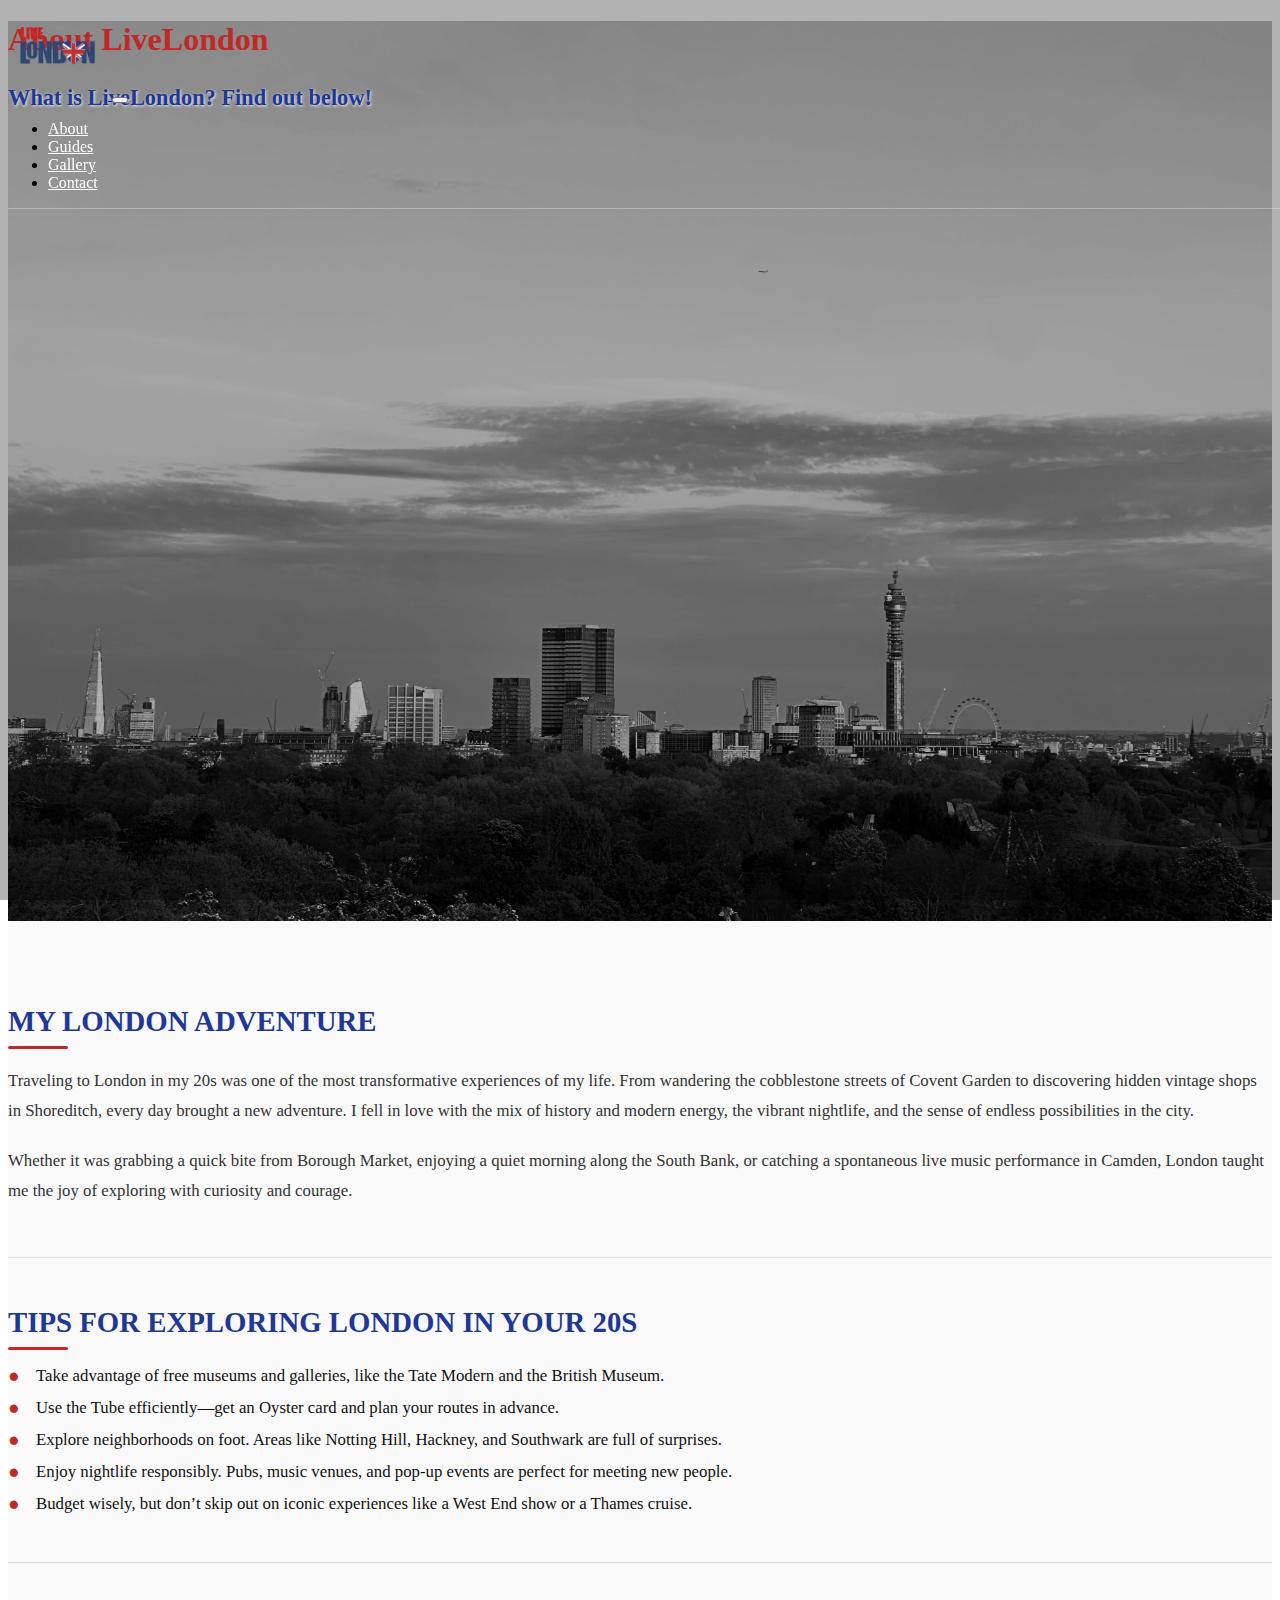
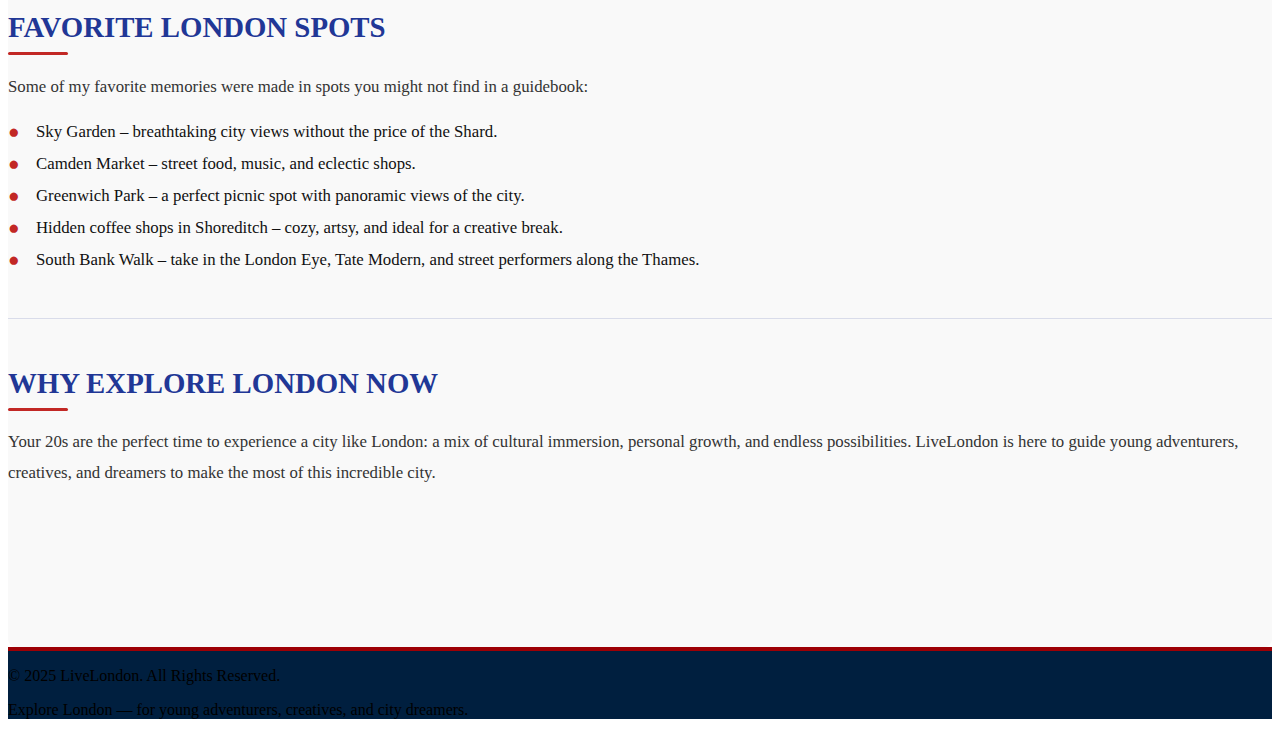
<file: about.html>
<!DOCTYPE html>
<html lang="en">
<head>
  <meta charset="utf-8" />
  <meta name="viewport" content="width=device-width, initial-scale=1, shrink-to-fit=no" />
  <meta name="description" content="Your guide to the best of London in your 20s — nightlife, food, culture, and hidden gems." />
  <meta name="author" content="LiveLondon" />
  <title>LiveLondon | About</title>
  <link rel="icon" type="image/x-icon" href="london.png" />

  <!-- Bootstrap v5.3.7 -->
  <link
    href="https://cdn.jsdelivr.net/npm/bootstrap@5.3.7/dist/css/bootstrap.min.css"
    rel="stylesheet"
    integrity="sha384-LN+7fdVzj6u52u30Kp6M/trliBMCMKTyK833zpbD+pXdCLuTusPj697FH4R/5mcr"
    crossorigin="anonymous"
  />

  <!-- Custom styles -->
  <link href="custom.css" rel="stylesheet" />
</head>

<body id="page-top">

  <!-- Navigation -->
  <nav class="navbar navbar-expand-lg navbar-dark" id="mainNav">
    <div class="container px-4">
      <a class="navbar-brand d-flex align-items-center" href="index.html">
          <img src="london.png" alt="LiveLondon logo">
      </a>

      <button class="navbar-toggler" type="button" data-bs-toggle="collapse"
              data-bs-target="#navbarResponsive" aria-controls="navbarResponsive"
              aria-expanded="false" aria-label="Toggle navigation">
        <span class="navbar-toggler-icon"></span>
      </button>

      <div class="collapse navbar-collapse" id="navbarResponsive">
        <ul class="navbar-nav ms-auto">
          <li class="nav-item"><a class="nav-link" href="about.html">About</a></li>
          <li class="nav-item"><a class="nav-link" href="guides.html">Guides</a></li>
          <li class="nav-item"><a class="nav-link" href="gallery.html">Gallery</a></li>
          <li class="nav-item"><a class="nav-link" href="contact.html">Contact</a></li>
        </ul>
      </div>
    </div>
  </nav>

  <!-- Hero Header -->
  <header class="text-white d-flex align-items-center hero-header"
          style="background: url('aboutheader.jpeg') center/cover no-repeat; min-height: 100vh;">
    <div class="container text-center">
      <h1 class="hero-title fw-bold display-4 mb-3">About LiveLondon</h1>
      <p class="hero-subtitle lead mb-0">What is LiveLondon? Find out below!</p>
    </div>
  </header>


  <!-- Main Content -->
<main id="main-content" class="about-content container py-5">
    

    <!-- Personal Story Section -->
    <section class="mb-5">
      <h2>My London Adventure</h2>
      <p>
        Traveling to London in my 20s was one of the most transformative experiences of my life. From wandering the
        cobblestone streets of Covent Garden to discovering hidden vintage shops in Shoreditch, every day brought a new
        adventure. I fell in love with the mix of history and modern energy, the vibrant nightlife, and the sense of
        endless possibilities in the city.
      </p>
      <p>
        Whether it was grabbing a quick bite from Borough Market, enjoying a quiet morning along the South Bank, or
        catching a spontaneous live music performance in Camden, London taught me the joy of exploring with curiosity
        and courage.
      </p>
    </section>

    <!-- Tips Section -->
    <section class="mb-5">
      <h2>Tips for Exploring London in Your 20s</h2>
      <ul>
        <li>Take advantage of free museums and galleries, like the Tate Modern and the British Museum.</li>
        <li>Use the Tube efficiently—get an Oyster card and plan your routes in advance.</li>
        <li>Explore neighborhoods on foot. Areas like Notting Hill, Hackney, and Southwark are full of surprises.</li>
        <li>Enjoy nightlife responsibly. Pubs, music venues, and pop-up events are perfect for meeting new people.</li>
        <li>Budget wisely, but don’t skip out on iconic experiences like a West End show or a Thames cruise.</li>
      </ul>
    </section>

    <!-- Favorite Spots Section -->
    <section class="mb-5">
      <h2>Favorite London Spots</h2>
      <p>
        Some of my favorite memories were made in spots you might not find in a guidebook:
      </p>
      <ul>
        <li>Sky Garden – breathtaking city views without the price of the Shard.</li>
        <li>Camden Market – street food, music, and eclectic shops.</li>
        <li>Greenwich Park – a perfect picnic spot with panoramic views of the city.</li>
        <li>Hidden coffee shops in Shoreditch – cozy, artsy, and ideal for a creative break.</li>
        <li>South Bank Walk – take in the London Eye, Tate Modern, and street performers along the Thames.</li>
      </ul>
    </section>

    <!-- Inspiration Section -->
    <section class="mb-5">
      <h2>Why Explore London Now</h2>
      <p>
        Your 20s are the perfect time to experience a city like London: a mix of cultural immersion, personal growth,
        and endless possibilities. LiveLondon is here to guide young adventurers, creatives, and dreamers to make the
        most of this incredible city.
      </p>
    </section>
  </main>

  <!-- Footer -->
  <footer class="bg-dark text-white text-center py-4 mt-5">
    <div class="container">
      <p class="mb-1">© 2025 LiveLondon. All Rights Reserved.</p>
      <p class="small mb-0">Explore London — for young adventurers, creatives, and city dreamers.</p>
    </div>
  </footer>

  <!-- Bootstrap JS -->
  <script src="https://cdn.jsdelivr.net/npm/bootstrap@5.3.7/dist/js/bootstrap.bundle.min.js"></script>

  <script>
document.addEventListener('DOMContentLoaded', function() {
  const navbar = document.querySelector('.navbar');
  if (!navbar) return;

  window.addEventListener('scroll', () => {
    if (window.scrollY > 50) {
      navbar.classList.add('scrolled');
      navbar.classList.remove('navbar-dark');
      navbar.classList.add('navbar-light');
    } else {
      navbar.classList.remove('scrolled');
      navbar.classList.remove('navbar-light');
      navbar.classList.add('navbar-dark');
    }
  });
});
</script>


</body>
</html>
</file>
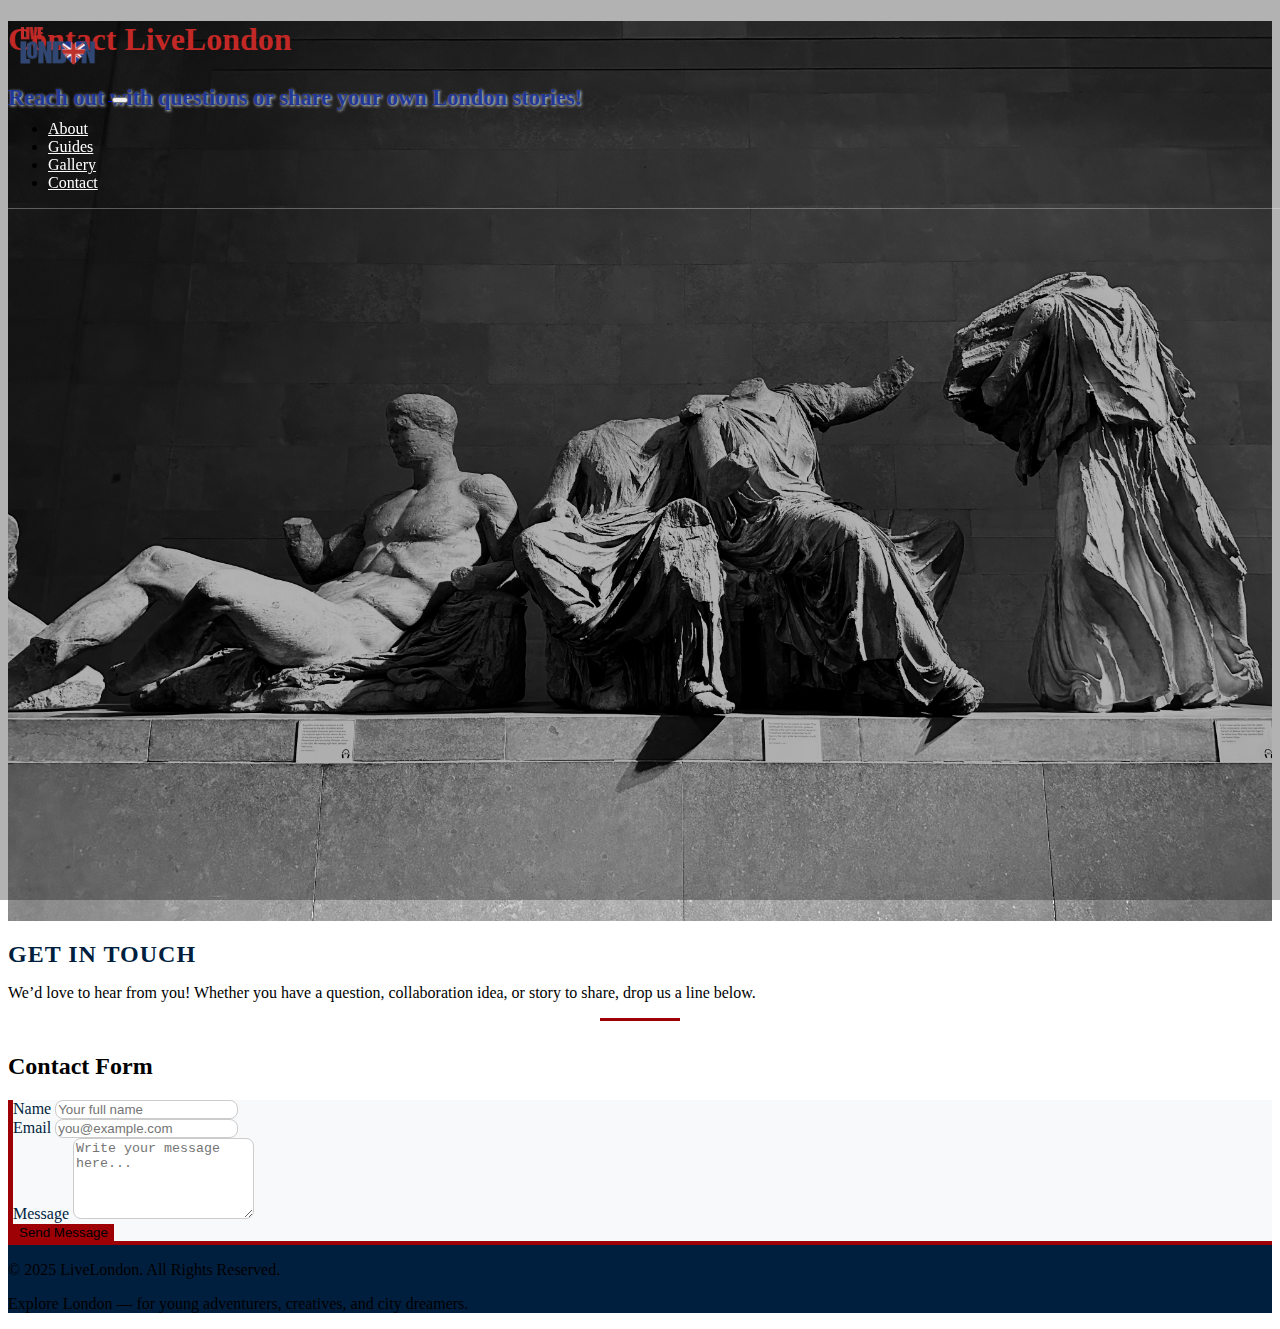
<file: contact.html>
<!DOCTYPE html>
<html lang="en">
<head>
  <meta charset="utf-8" />
  <meta name="viewport" content="width=device-width, initial-scale=1, shrink-to-fit=no" />
  <meta name="description" content="Your guide to the best of London in your 20s — nightlife, food, culture, and hidden gems." />
  <meta name="author" content="LiveLondon" />
  <title>LiveLondon | Contact</title>
  <link rel="icon" type="image/x-icon" href="london.png" />

  <!-- Bootstrap v5.3.7 -->
  <link
    href="https://cdn.jsdelivr.net/npm/bootstrap@5.3.7/dist/css/bootstrap.min.css"
    rel="stylesheet"
    integrity="sha384-LN+7fdVzj6u52u30Kp6M/trliBMCMKTyK833zpbD+pXdCLuTusPj697FH4R/5mcr"
    crossorigin="anonymous"
  />

  <!-- Custom styles -->
  <link href="custom.css" rel="stylesheet" />
</head>

<body id="page-top">

  <!-- Navigation -->
  <nav class="navbar navbar-expand-lg navbar-dark" id="mainNav">
    <div class="container px-4">
      <a class="navbar-brand d-flex align-items-center" href="index.html">
        <img src="london.png" alt="LiveLondon logo">
      </a>

      <button class="navbar-toggler" type="button" data-bs-toggle="collapse"
              data-bs-target="#navbarResponsive" aria-controls="navbarResponsive"
              aria-expanded="false" aria-label="Toggle navigation">
        <span class="navbar-toggler-icon"></span>
      </button>

      <div class="collapse navbar-collapse" id="navbarResponsive">
        <ul class="navbar-nav ms-auto">
          <li class="nav-item"><a class="nav-link" href="about.html">About</a></li>
          <li class="nav-item"><a class="nav-link" href="guides.html">Guides</a></li>
          <li class="nav-item"><a class="nav-link" href="gallery.html">Gallery</a></li>
          <li class="nav-item"><a class="nav-link" href="contact.html">Contact</a></li>
        </ul>
      </div>
    </div>
  </nav>

  <!-- Hero Header -->
  <header class="text-white d-flex align-items-center hero-header"
          style="background: url('contactheader.jpeg') center/cover no-repeat; min-height: 100vh;">
    <div class="container text-center">
      <h1 class="hero-title fw-bold display-4 mb-3">Contact LiveLondon</h1>
      <p class="hero-subtitle lead mb-0">Reach out with questions or share your own London stories!</p>
    </div>
  </header>

  <!-- Main Content -->
  <main class="container py-5">
    <section class="contact-intro text-center mb-5">
      <h2 class="section-title">Get in Touch</h2>
      <p class="lead">We’d love to hear from you! Whether you have a question, collaboration idea, or story to share, drop us a line below.</p>
      <hr class="section-divider mx-auto">
    </section>

    <!-- Contact Form -->
    <section class="contact-form-section mb-5">
      <h2 class="visually-hidden">Contact Form</h2>
      <div class="row justify-content-center">
        <div class="col-md-8 col-lg-6">
          <form class="contact-form p-4 shadow rounded">
            <div class="mb-3">
              <label for="name" class="form-label fw-semibold">Name</label>
              <input type="text" class="form-control" id="name" placeholder="Your full name" required>
            </div>
            <div class="mb-3">
              <label for="email" class="form-label fw-semibold">Email</label>
              <input type="email" class="form-control" id="email" placeholder="you@example.com" required>
            </div>
            <div class="mb-3">
              <label for="message" class="form-label fw-semibold">Message</label>
              <textarea class="form-control" id="message" rows="5" placeholder="Write your message here..." required></textarea>
            </div>
            <button type="submit" class="btn btn-primary w-100 mt-3">Send Message</button>
          </form>
        </div>
      </div>
    </section>
</main>

  <!-- Footer -->
  <footer class="bg-dark text-white text-center py-4 mt-5">
    <div class="container">
      <p class="mb-1">© 2025 LiveLondon. All Rights Reserved.</p>
      <p class="small mb-0">Explore London — for young adventurers, creatives, and city dreamers.</p>
    </div>
  </footer>

  <!-- Bootstrap JS -->
  <script src="https://cdn.jsdelivr.net/npm/bootstrap@5.3.7/dist/js/bootstrap.bundle.min.js"></script>

  <script>
  document.addEventListener('DOMContentLoaded', function() {
    const navbar = document.querySelector('.navbar');
    if (!navbar) return;

    window.addEventListener('scroll', () => {
      if (window.scrollY > 50) {
        navbar.classList.add('scrolled');
        navbar.classList.remove('navbar-dark');
        navbar.classList.add('navbar-light');
      } else {
        navbar.classList.remove('scrolled');
        navbar.classList.remove('navbar-light');
        navbar.classList.add('navbar-dark');
      }
    });
  });
  </script>
</body>
</html>
</file>
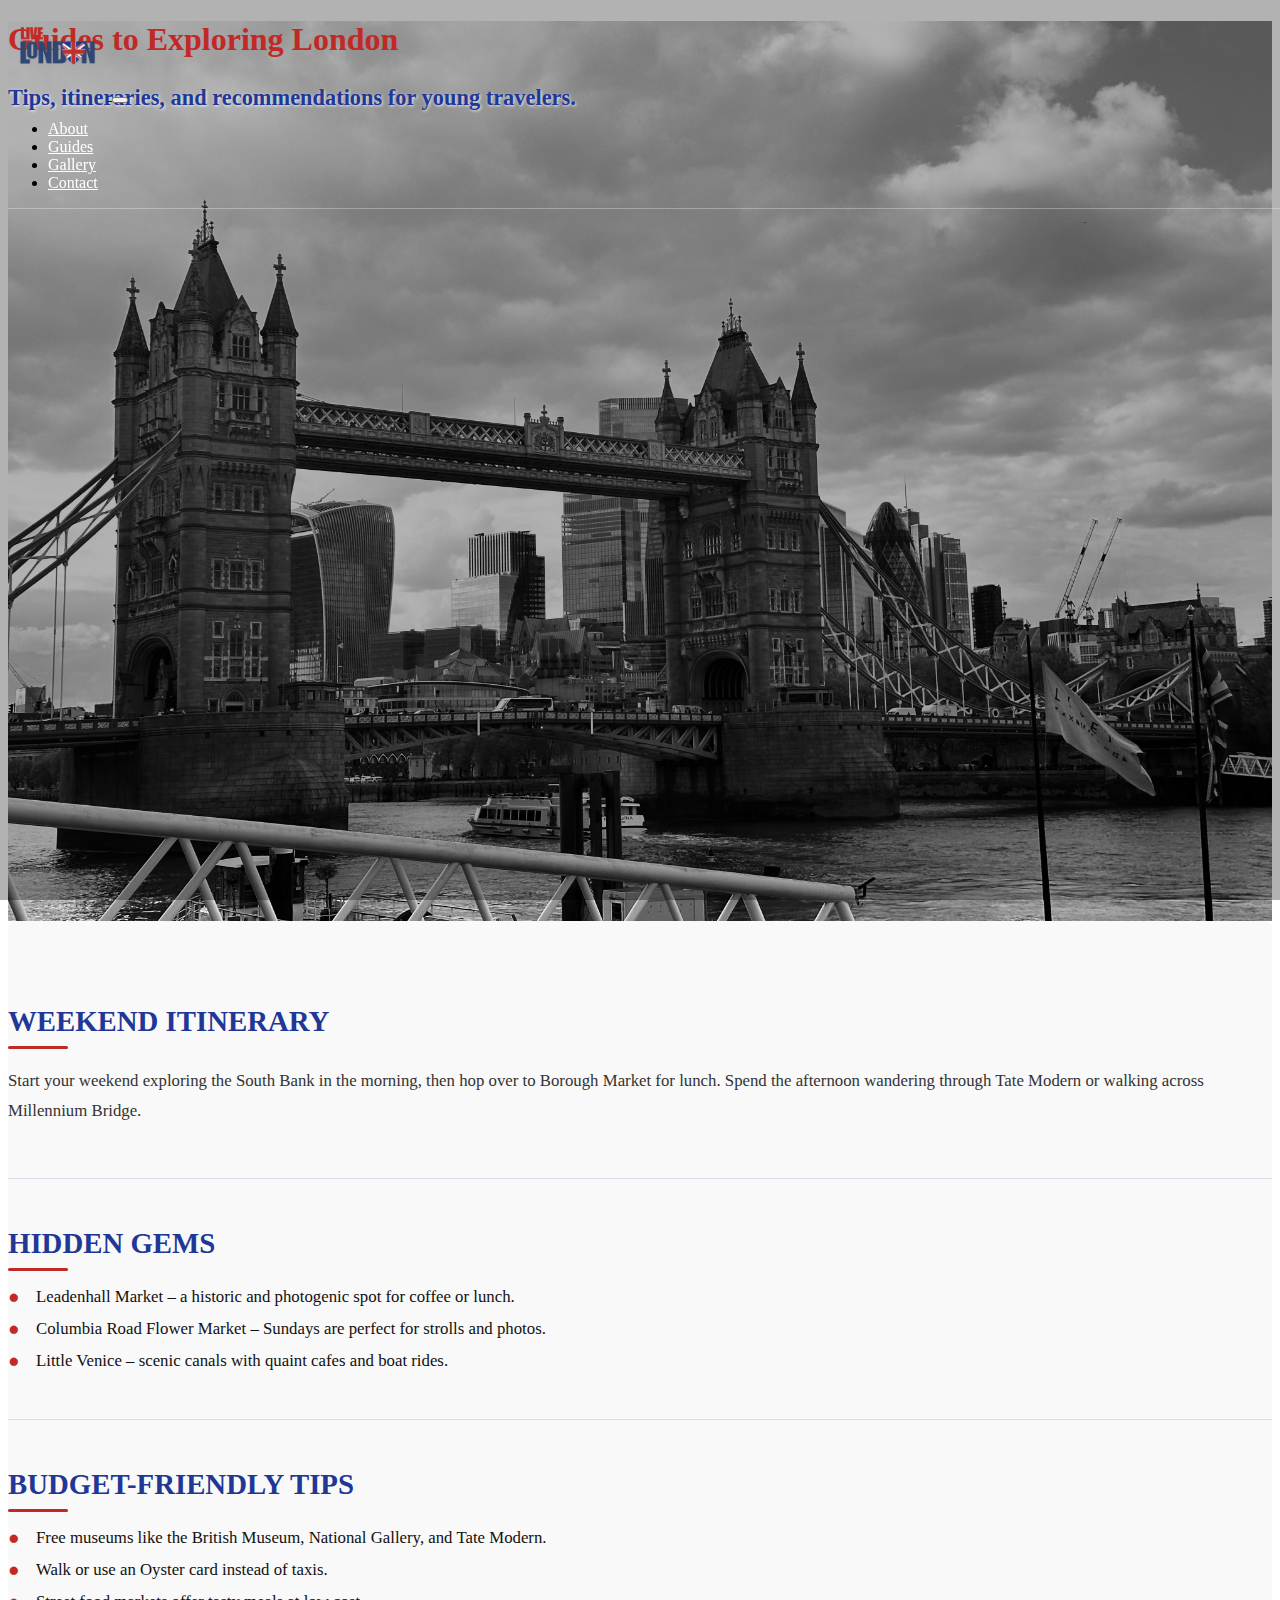
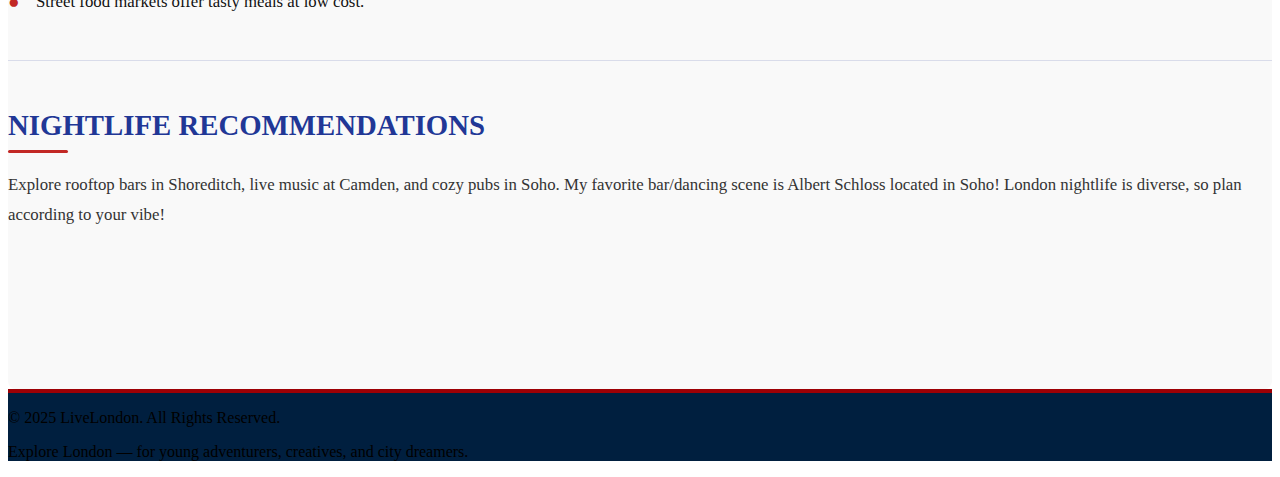
<file: guides.html>
<!DOCTYPE html>
<html lang="en">
<head>
  <meta charset="utf-8" />
  <meta name="viewport" content="width=device-width, initial-scale=1, shrink-to-fit=no" />
  <meta name="description" content="Your guide to the best of London in your 20s — nightlife, food, culture, and hidden gems." />
  <meta name="author" content="LiveLondon" />
  <title>LiveLondon | Guides</title>
  <link rel="icon" type="image/x-icon" href="london.png" />

  <!-- Bootstrap v5.3.7 -->
  <link
    href="https://cdn.jsdelivr.net/npm/bootstrap@5.3.7/dist/css/bootstrap.min.css"
    rel="stylesheet"
    integrity="sha384-LN+7fdVzj6u52u30Kp6M/trliBMCMKTyK833zpbD+pXdCLuTusPj697FH4R/5mcr"
    crossorigin="anonymous"
  />

  <!-- Custom styles -->
  <link href="custom.css" rel="stylesheet" />
</head>

<body id="page-top">

  <!-- Navigation -->
  <nav class="navbar navbar-expand-lg navbar-dark" id="mainNav">
    <div class="container px-4">
      <a class="navbar-brand d-flex align-items-center" href="index.html">
          <img src="london.png" alt="LiveLondon logo">
      </a>

      <button class="navbar-toggler" type="button" data-bs-toggle="collapse"
              data-bs-target="#navbarResponsive" aria-controls="navbarResponsive"
              aria-expanded="false" aria-label="Toggle navigation">
        <span class="navbar-toggler-icon"></span>
      </button>

      <div class="collapse navbar-collapse" id="navbarResponsive">
        <ul class="navbar-nav ms-auto">
          <li class="nav-item"><a class="nav-link" href="about.html">About</a></li>
          <li class="nav-item"><a class="nav-link" href="guides.html">Guides</a></li>
          <li class="nav-item"><a class="nav-link" href="gallery.html">Gallery</a></li>
          <li class="nav-item"><a class="nav-link" href="contact.html">Contact</a></li>
        </ul>
      </div>
    </div>
  </nav>

  <!-- Hero Header -->
  <header class="text-white d-flex align-items-center hero-header"
          style="background: url('guidesheader.jpeg') center/cover no-repeat; min-height: 100vh;">
    <div class="container text-center">
      <h1 class="hero-title fw-bold display-4 mb-3">Guides to Exploring London</h1>
      <p class="hero-subtitle lead mb-0">Tips, itineraries, and recommendations for young travelers.</p>
    </div>
  </header>

  <!-- Main Content -->
<main class="guides-content container py-5">
    <section class="mb-5">
      <h2>Weekend Itinerary</h2>
      <p>
        Start your weekend exploring the South Bank in the morning, then hop over to Borough Market for lunch.
        Spend the afternoon wandering through Tate Modern or walking across Millennium Bridge.
      </p>
    </section>

    <section class="mb-5">
      <h2>Hidden Gems</h2>
      <ul>
        <li>Leadenhall Market – a historic and photogenic spot for coffee or lunch.</li>
        <li>Columbia Road Flower Market – Sundays are perfect for strolls and photos.</li>
        <li>Little Venice – scenic canals with quaint cafes and boat rides.</li>
      </ul>
    </section>

    <section class="mb-5">
      <h2>Budget-Friendly Tips</h2>
      <ul>
        <li>Free museums like the British Museum, National Gallery, and Tate Modern.</li>
        <li>Walk or use an Oyster card instead of taxis.</li>
        <li>Street food markets offer tasty meals at low cost.</li>
      </ul>
    </section>

    <section class="mb-5">
      <h2>Nightlife Recommendations</h2>
      <p>
        Explore rooftop bars in Shoreditch, live music at Camden, and cozy pubs in Soho. My favorite bar/dancing scene is Albert
        Schloss located in Soho! London nightlife is diverse,
        so plan according to your vibe!
      </p>
    </section>
  </main>

  <!-- Footer -->
  <footer class="bg-dark text-white text-center py-4 mt-5">
    <div class="container">
      <p class="mb-1">© 2025 LiveLondon. All Rights Reserved.</p>
      <p class="small mb-0">Explore London — for young adventurers, creatives, and city dreamers.</p>
    </div>
  </footer>

  <!-- Bootstrap JS -->
  <script src="https://cdn.jsdelivr.net/npm/bootstrap@5.3.7/dist/js/bootstrap.bundle.min.js"></script>

  <script>
    document.addEventListener('DOMContentLoaded', function() {
      const navbar = document.querySelector('.navbar');
      if (!navbar) return;

      window.addEventListener('scroll', () => {
        if (window.scrollY > 50) {
          navbar.classList.add('scrolled');
          navbar.classList.remove('navbar-dark');
          navbar.classList.add('navbar-light');
        } else {
          navbar.classList.remove('scrolled');
          navbar.classList.remove('navbar-light');
          navbar.classList.add('navbar-dark');
        }
      });
    });
  </script>

</body>
</html>
</file>
<file: custom.css>
/* -------------------------NAVBAR------------------------ */

.navbar {
  min-height: 70px;
  padding-top: 0;
  padding-bottom: 0;
  display: flex;
  align-items: center;
  position: fixed;
  top: 0;
  width: 100%;
  z-index: 1030;
  transition: background-color 0.4s ease, border-color 0.4s ease;
  background-color: transparent;
  border-bottom: 1px solid rgba(255, 255, 255, 0.3); 
  box-shadow: none;
}

footer {
  width: 100%;
  max-width: 100%;
  background-color: #001f3f; 
  border-top: 4px solid #9d0005;
}


/* Logo adjustments */
.navbar-brand img {
  height: 100px;
  width: auto;
  object-fit: contain;
}

.navbar-dark .navbar-nav .nav-link {
  color: #fff !important;
  font-weight: 500;
}

.navbar-dark .navbar-nav .nav-link:hover {
  color: #ddd !important;
}

.navbar.scrolled {
  background-color: #fff !important;
  border-bottom: 1px solid rgba(0, 0, 0, 0.1);
  box-shadow: 0 2px 6px rgba(0, 0, 0, 0.1);
}

.navbar.scrolled .navbar-nav .nav-link {
  color: #000 !important;
}

.navbar.scrolled .navbar-nav .nav-link:hover {
  color: #555 !important;
}

/* Ensure link colors override Bootstrap when scrolled */
.navbar.navbar-dark.scrolled .navbar-nav .nav-link {
  color: #000 !important;
}

.navbar.navbar-dark.scrolled .navbar-nav .nav-link:hover {
  color: #555 !important;
}







/*-------------------------- HEADER -------------------------*/

/* Hero header overlay */
.hero-header::before {
  content: "";
  position: absolute;
  top: 0;
  left: 0;
  width: 100%;
  height: 100%;
  background: rgba(0,0,0,0.3); 
  z-index: 0;
}

.hero-header .container {
  position: relative;
  z-index: 1; 
}

/* Hero header custom colors */
.hero-title {
  color: #c22825; 
}

.hero-subtitle {
  color: #213796;
  font-weight: 600;
  font-size: 1.4rem;
  line-height: 1.5;
  text-shadow: 1px 1px 3px rgba(249, 249, 249, 0.9);
}



/* ----------------------GALLERY STYLE------------------ */

#londonCarousel img {
  max-height: 900px; 
  object-fit: cover; 
  width: 100%;
}
.gallery-thumb {
  transition: transform 0.2s ease, box-shadow 0.2s ease;
}

.gallery-thumb:hover {
  transform: scale(1.03);
  box-shadow: 0 4px 15px rgba(0, 0, 0, 0.3);
}

.modal-content img {
  border-radius: 0.5rem;
}





/* --------------------ABOUT PAGE STYLE------------------ */

.about-content {
  background-color: #f9f9f9; 
  padding: 60px 0;
  border-radius: 8px;
}

/* Section titles */
.about-content h2 {
  color: #213796; 
  font-weight: 700;
  font-size: 1.8rem;
  text-transform: uppercase;
  margin-bottom: 1rem;
  position: relative;
}

.about-content h2::after {
  content: "";
  display: block;
  width: 60px;
  height: 3px;
  background-color: #c22825;
  margin-top: 8px;
  border-radius: 2px;
}

/* Paragraph text */
.about-content p {
  color: #333;
  font-size: 1.05rem;
  line-height: 1.8;
  margin-bottom: 1.2rem;
}

/* Lists */
.about-content ul {
  list-style: none;
  padding-left: 0;
  margin-top: 1rem;
}

.about-content ul li {
  position: relative;
  padding-left: 28px;
  margin-bottom: 0.75rem;
  color: #111;
  font-size: 1.05rem;
}

/* Custom red bullet */
.about-content ul li::before {
  content: "●";
  position: absolute;
  left: 0;
  color: #c22825;
  font-size: 1.2rem;
  line-height: 1;
}

.about-content section {
  border-bottom: 1.5px solid rgba(33, 55, 150, 0.15); /* faint navy line */
  padding-bottom: 2rem;
  margin-bottom: 3rem;
}

.about-content section:last-of-type {
  border-bottom: none;
}

/* Responsive adjustments */
@media (max-width: 768px) {
  .about-content {
    padding: 40px 0;
  }

  .about-content h2 {
    font-size: 1.5rem;
  }

  .about-content p,
  .about-content ul li {
    font-size: 1rem;
  }
}





/*------------------- GUIDES PAGE STYLE----------------- */

.guides-content {
  background-color: #f9f9f9;
  padding: 60px 0;
  border-radius: 8px;
}

/* Section titles */
.guides-content h2 {
  color: #213796;
  font-weight: 700;
  font-size: 1.8rem;
  text-transform: uppercase;
  margin-bottom: 1rem;
  position: relative;
}

/* Red underline accent */
.guides-content h2::after {
  content: "";
  display: block;
  width: 60px;
  height: 3px;
  background-color: #c22825;
  margin-top: 8px;
  border-radius: 2px;
}

/* Paragraph text */
.guides-content p {
  color: #333;
  font-size: 1.05rem;
  line-height: 1.8;
  margin-bottom: 1.2rem;
}

/* Lists */
.guides-content ul {
  list-style: none;
  padding-left: 0;
  margin-top: 1rem;
}

.guides-content ul li {
  position: relative;
  padding-left: 28px;
  margin-bottom: 0.75rem;
  color: #111;
  font-size: 1.05rem;
}

/* Custom red bullets */
.guides-content ul li::before {
  content: "●";
  position: absolute;
  left: 0;
  color: #c22825;
  font-size: 1.2rem;
  line-height: 1;
}

/* Section dividers */
.guides-content section {
  border-bottom: 1.5px solid rgba(33, 55, 150, 0.15);
  padding-bottom: 2rem;
  margin-bottom: 3rem;
}

.guides-content section:last-of-type {
  border-bottom: none;
}

@media (max-width: 768px) {
  .guides-content {
    padding: 40px 0;
  }

  .guides-content h2 {
    font-size: 1.5rem;
  }

  .guides-content p,
  .guides-content ul li {
    font-size: 1rem;
  }
}


/* ----------------------- CONTACT PAGE ------------------------ */

.contact-intro .section-title,
.social-section .section-title {
  color: #001f3f; 
  font-weight: 700;
  text-transform: uppercase;
  letter-spacing: 1px;
  margin-bottom: 1rem;
}

.section-divider {
  width: 80px;
  height: 3px;
  background-color: #9d0005; 
  border: none;
  margin-top: 1rem;
  margin-bottom: 2rem;
}

/* Contact Form Styles */
.contact-form {
  background-color: #f8f9fa;
  border-left: 5px solid #9d0005;
}

.contact-form .form-label {
  color: #001f3f;
}

.contact-form .form-control {
  border-radius: 0.5rem;
  border: 1px solid #ccc;
  transition: all 0.3s ease;
}

.contact-form .form-control:focus {
  border-color: #9d0005;
  box-shadow: 0 0 0 0.2rem rgba(157, 0, 5, 0.25);
}

.contact-form .btn-primary {
  background-color: #9d0005;
  border: none;
  transition: background-color 0.3s ease;
}

.contact-form .btn-primary:hover {
  background-color: #7a0004;
}
</file>
